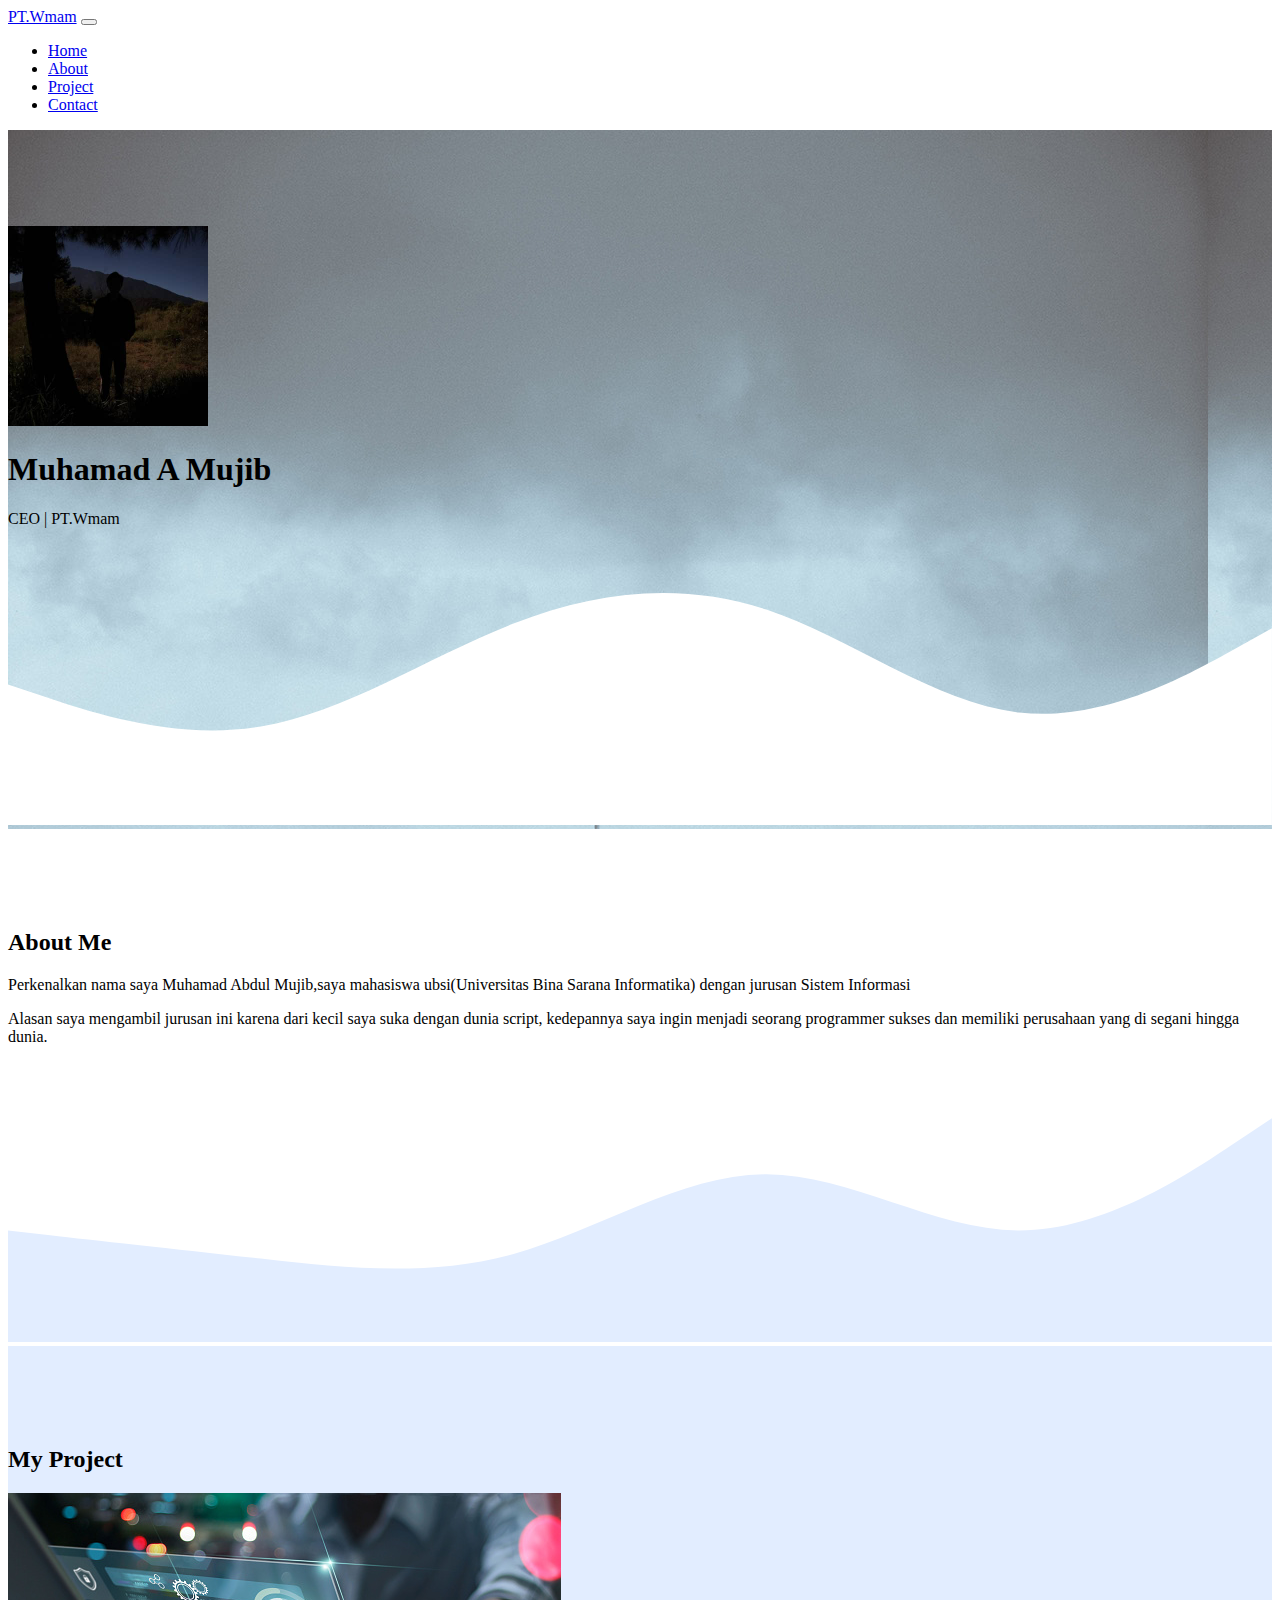
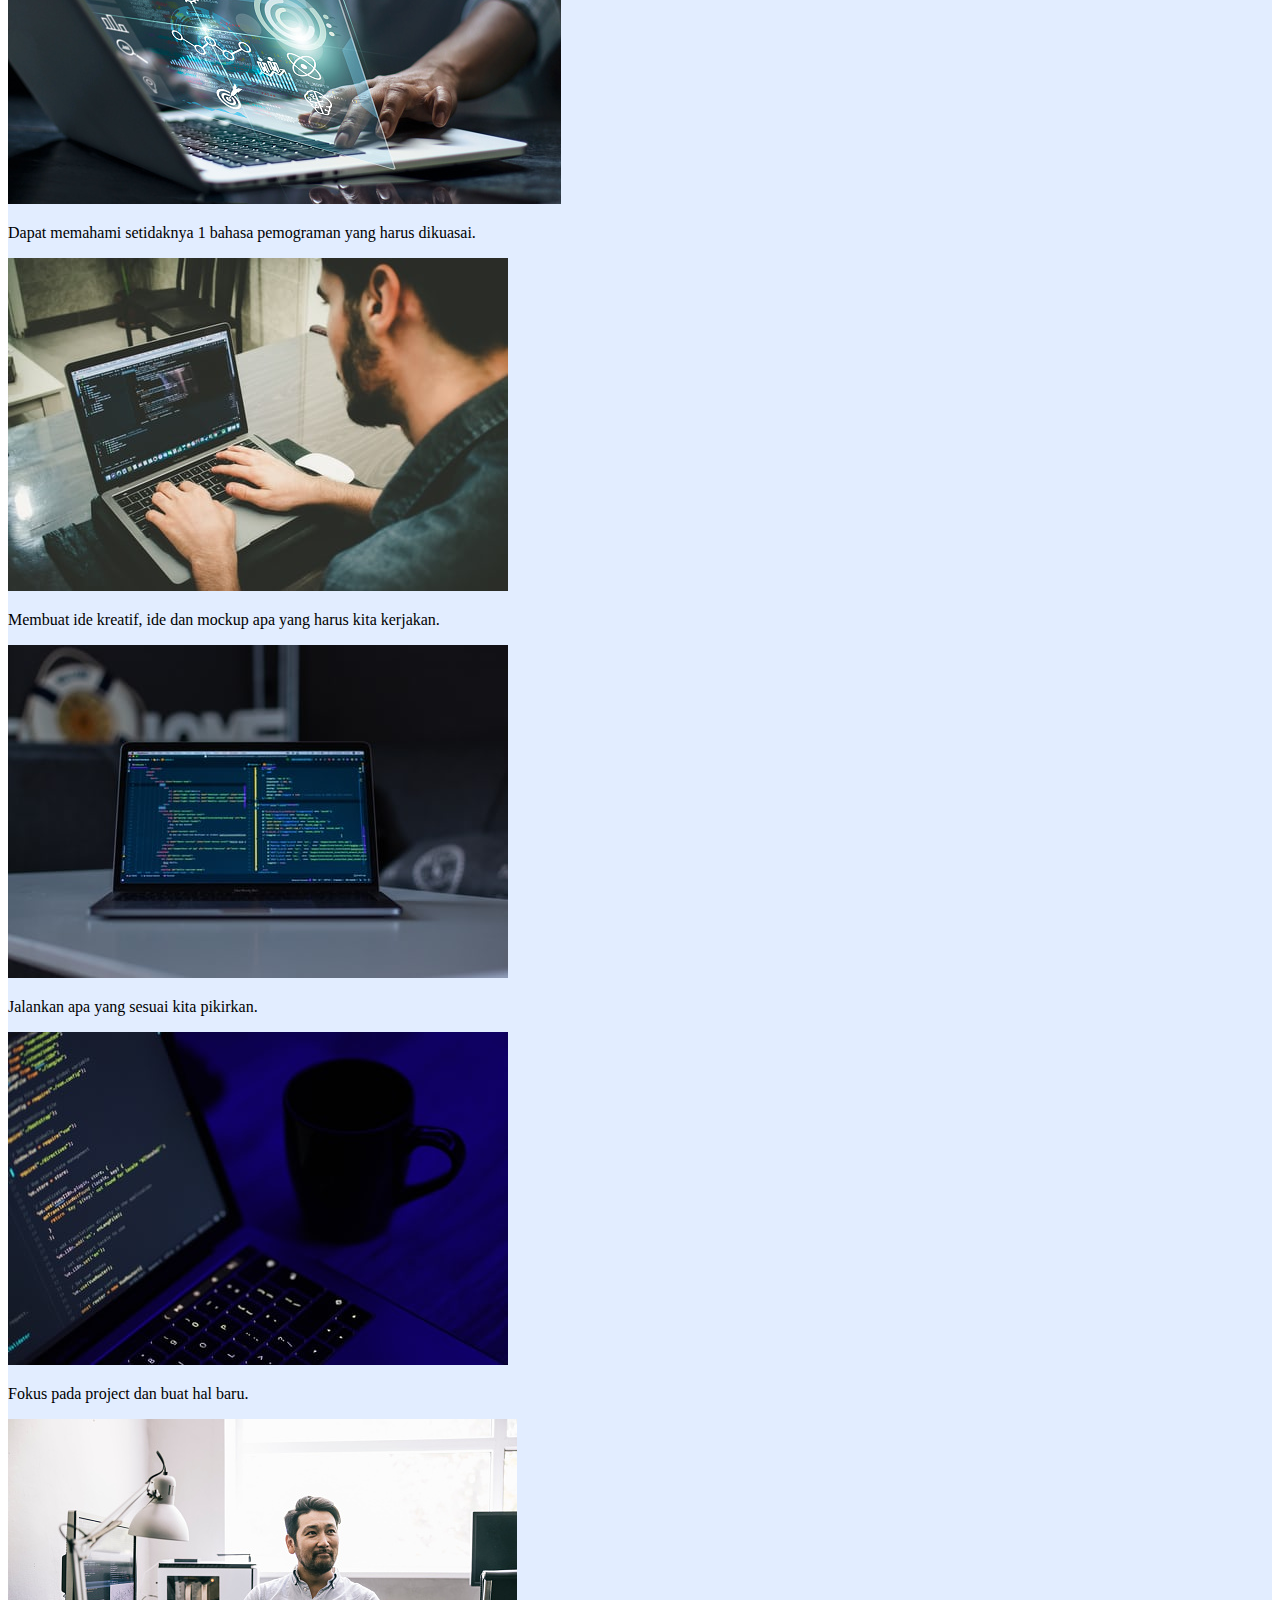
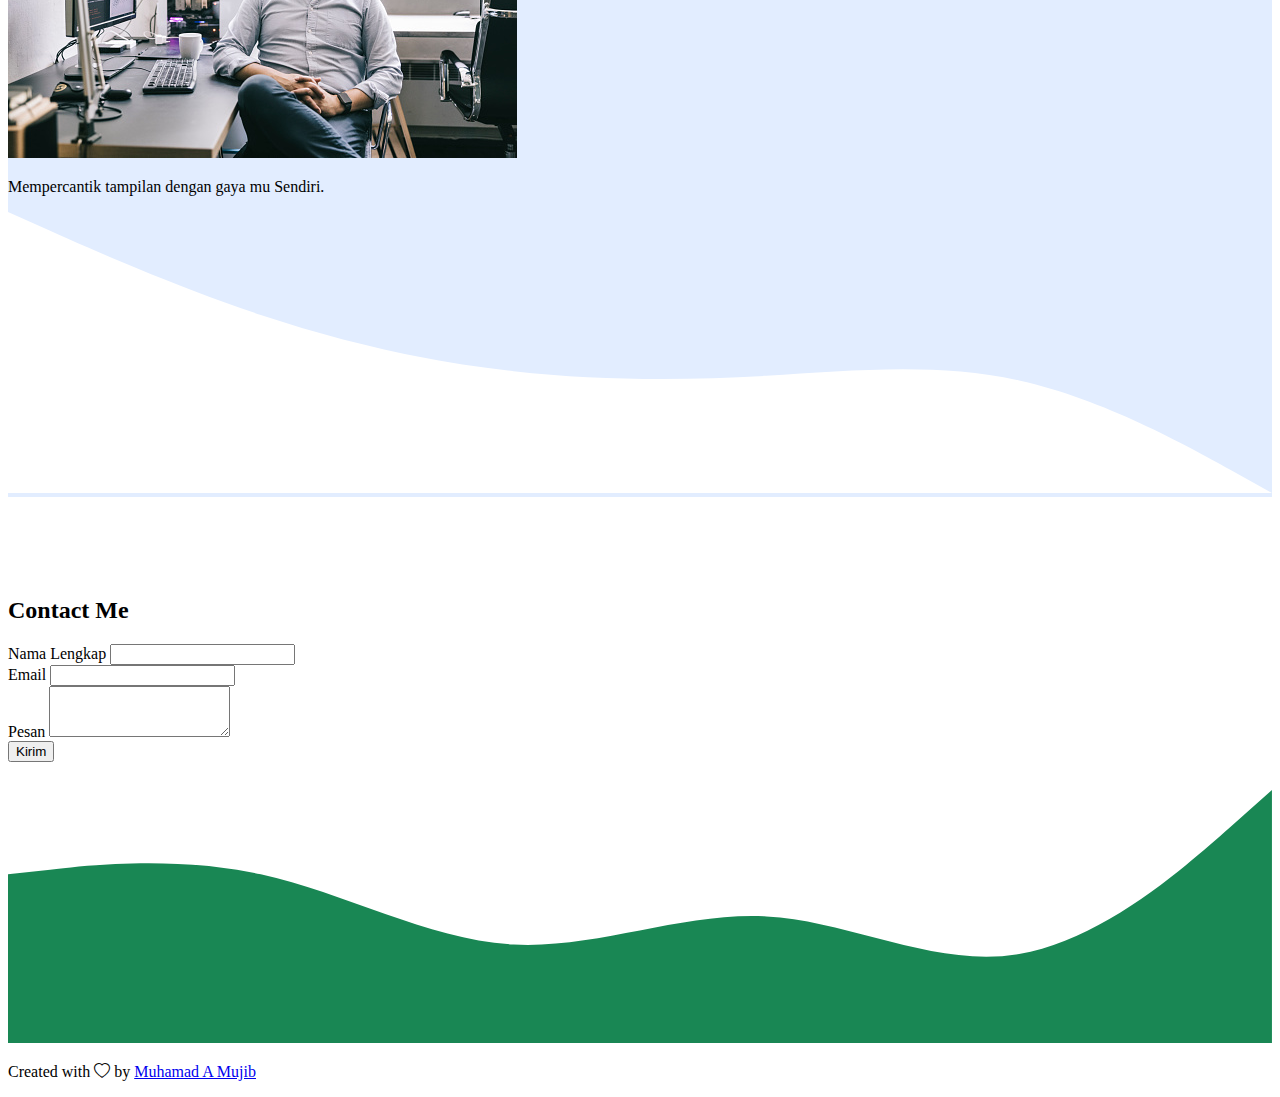
<file: index.html>
<!DOCTYPE html>
<html lang="en">
  <head>
    <!-- Required meta tags -->
    <meta charset="utf-8" />
    <meta name="viewport" content="width=device-width, initial-scale=1" />

    <!-- Bootstrap CSS -->
    <link href="https://cdn.jsdelivr.net/npm/bootstrap@5.1.3/dist/css/bootstrap.min.css" rel="stylesheet" integrity="sha384-1BmE4kWBq78iYhFldvKuhfTAU6auU8tT94WrHftjDbrCEXSU1oBoqyl2QvZ6jIW3" crossorigin="anonymous" />
    <!-- Boostrap Icon -->
    <link rel="stylesheet" href="https://cdn.jsdelivr.net/npm/bootstrap-icons@1.7.2/font/bootstrap-icons.css" />
    <!-- My css -->
    <link rel="stylesheet" href="style.css" />

    <title>My Portofolio | Mujib</title>
  </head>
  <body id="home">
    <!-- Navbar -->
    <nav class="navbar navbar-expand-lg navbar-dark bg-success shadow-sm fixed-top">
      <div class="container">
        <a class="navbar-brand" href="#">PT.Wmam</a>
        <button class="navbar-toggler" type="button" data-bs-toggle="collapse" data-bs-target="#navbarNav" aria-controls="navbarNav" aria-expanded="false" aria-label="Toggle navigation">
          <span class="navbar-toggler-icon"></span>
        </button>
        <div class="collapse navbar-collapse" id="navbarNav">
          <ul class="navbar-nav ms-auto">
            <li class="nav-item">
              <a class="nav-link active" aria-current="page" href="#home">Home</a>
            </li>
            <li class="nav-item">
              <a class="nav-link" href="#about">About</a>
            </li>
            <li class="nav-item">
              <a class="nav-link" href="#projects">Project</a>
            </li>
            <li class="nav-item">
              <a class="nav-link" href="#contact">Contact</a>
            </li>
          </ul>
        </div>
      </div>
    </nav>
    <!--Navbar end -->

    <!-- jumbotron -->
    <section class="jumbotron text-center">
      <img src="img/m1.jpg" alt="Muhamad A Mujib" width="200" class="rounded-circle img-thumbnail" />
      <h1 class="display-4">Muhamad A Mujib</h1>
      <p class="lead">CEO | PT.Wmam</p>
      <svg xmlns="http://www.w3.org/2000/svg" viewBox="0 0 1440 320">
        <path
          fill="#ffffff"
          fill-opacity="1"
          d="M0,160L48,176C96,192,192,224,288,208C384,192,480,128,576,90.7C672,53,768,43,864,74.7C960,107,1056,181,1152,192C1248,203,1344,149,1392,122.7L1440,96L1440,320L1392,320C1344,320,1248,320,1152,320C1056,320,960,320,864,320C768,320,672,320,576,320C480,320,384,320,288,320C192,320,96,320,48,320L0,320Z"
        ></path>
      </svg>
    </section>

    <!-- Jumbotron end -->

    <!-- About -->
    <section id="about">
      <div class="container">
        <div class="row text-center mb-3">
          <div class="col">
            <h2>About Me</h2>
          </div>
        </div>
        <div class="row justify-content-center fs-5 text-center">
          <div class="col-md-4">
            <p>Perkenalkan nama saya Muhamad Abdul Mujib,saya mahasiswa ubsi(Universitas Bina Sarana Informatika) dengan jurusan Sistem Informasi</p>
          </div>
          <div class="col-md-4">
            <p>Alasan saya mengambil jurusan ini karena dari kecil saya suka dengan dunia script, kedepannya saya ingin menjadi seorang programmer sukses dan memiliki perusahaan yang di segani hingga dunia.</p>
          </div>
        </div>
      </div>
      <svg xmlns="http://www.w3.org/2000/svg" viewBox="0 0 1440 320">
        <path
          fill="#e2edff"
          fill-opacity="1"
          d="M0,192L48,197.3C96,203,192,213,288,224C384,235,480,245,576,218.7C672,192,768,128,864,128C960,128,1056,192,1152,192C1248,192,1344,128,1392,96L1440,64L1440,320L1392,320C1344,320,1248,320,1152,320C1056,320,960,320,864,320C768,320,672,320,576,320C480,320,384,320,288,320C192,320,96,320,48,320L0,320Z"
        ></path>
      </svg>
    </section>
    <!-- About end -->

    <!-- Project -->
    <section id="projects">
      <div class="container">
        <div class="row text-center mb-3">
          <div class="col">
            <h2>My Project</h2>
          </div>
        </div>
        <div class="row justify-content-center">
          <div class="col-md-4 mb-3">
            <div class="card">
              <img src="img/projects/1.jpg" class="card-img-top" alt="projects1" />
              <div class="card-body">
                <p class="card-text">Dapat memahami setidaknya 1 bahasa pemograman yang harus dikuasai.</p>
              </div>
            </div>
          </div>
          <div class="col-md-4 mb-3">
            <div class="card">
              <img src="img/projects/2.jpg" class="card-img-top" alt="projects2" />
              <div class="card-body">
                <p class="card-text">Membuat ide kreatif, ide dan mockup apa yang harus kita kerjakan.</p>
              </div>
            </div>
          </div>
          <div class="col-md-4 mb-3">
            <div class="card">
              <img src="img/projects/3.jpg" class="card-img-top" alt="projects3" />
              <div class="card-body">
                <p class="card-text">Jalankan apa yang sesuai kita pikirkan.</p>
              </div>
            </div>
          </div>
          <div class="col-md-4 mb-3">
            <div class="card">
              <img src="img/projects/4.jpg" class="card-img-top" alt="projects4" />
              <div class="card-body">
                <p class="card-text">Fokus pada project dan buat hal baru.</p>
              </div>
            </div>
          </div>
          <div class="col-md-4 mb-3">
            <div class="card">
              <img src="img/projects/5.jpg" class="card-img-top" alt="projects5" />
              <div class="card-body">
                <p class="card-text">Mempercantik tampilan dengan gaya mu Sendiri.</p>
              </div>
            </div>
          </div>
        </div>
      </div>
      <svg xmlns="http://www.w3.org/2000/svg" viewBox="0 0 1440 320">
        <path
          fill="#ffffff"
          fill-opacity="1"
          d="M0,0L48,21.3C96,43,192,85,288,117.3C384,149,480,171,576,181.3C672,192,768,192,864,186.7C960,181,1056,171,1152,192C1248,213,1344,267,1392,293.3L1440,320L1440,320L1392,320C1344,320,1248,320,1152,320C1056,320,960,320,864,320C768,320,672,320,576,320C480,320,384,320,288,320C192,320,96,320,48,320L0,320Z"
        ></path>
      </svg>
    </section>
    <!-- Project end -->

    <!-- Contact -->
    <section id="contact">
      <div class="container">
        <div class="row text-center mb-3">
          <div class="col">
            <h2>Contact Me</h2>
          </div>
        </div>
        <div class="row justify-content-center">
          <div class="col-md-6">
            <form>
              <div class="mb-3">
                <label for="name" class="form-label">Nama Lengkap</label>
                <input type="text" class="form-control" id="name" aria-describedby="name" />
              </div>
              <div class="mb-3">
                <label for="Email" class="form-label">Email</label>
                <input type="email" class="form-control" id="email" aria-describedby="email" />
              </div>
              <div class="mb-3">
                <label for="pesan" class="form-label">Pesan</label>
                <textarea class="form-control" id="pesan" rows="3"></textarea>
              </div>

              <button type="submit" class="btn btn-primary">Kirim</button>
            </form>
          </div>
        </div>
      </div>
      <svg xmlns="http://www.w3.org/2000/svg" viewBox="0 0 1440 320">
        <path
          fill="#198754"
          fill-opacity="1"
          d="M0,128L48,122.7C96,117,192,107,288,128C384,149,480,203,576,208C672,213,768,171,864,176C960,181,1056,235,1152,218.7C1248,203,1344,117,1392,74.7L1440,32L1440,320L1392,320C1344,320,1248,320,1152,320C1056,320,960,320,864,320C768,320,672,320,576,320C480,320,384,320,288,320C192,320,96,320,48,320L0,320Z"
        ></path>
      </svg>
    </section>

    <!-- Contact end -->

    <!-- footer -->
    <footer class="bg-success text-center pb-5">
      <p>Created with <i class="bi bi-heart text-white"></i> by <a href="https://www.instagram.com/" class="text-white fw-bold">Muhamad A Mujib</a></p>
    </footer>
    <!-- footer end -->

    <script src="https://cdn.jsdelivr.net/npm/bootstrap@5.1.3/dist/js/bootstrap.bundle.min.js" integrity="sha384-ka7Sk0Gln4gmtz2MlQnikT1wXgYsOg+OMhuP+IlRH9sENBO0LRn5q+8nbTov4+1p" crossorigin="anonymous"></script>
  </body>
</html>
</file>
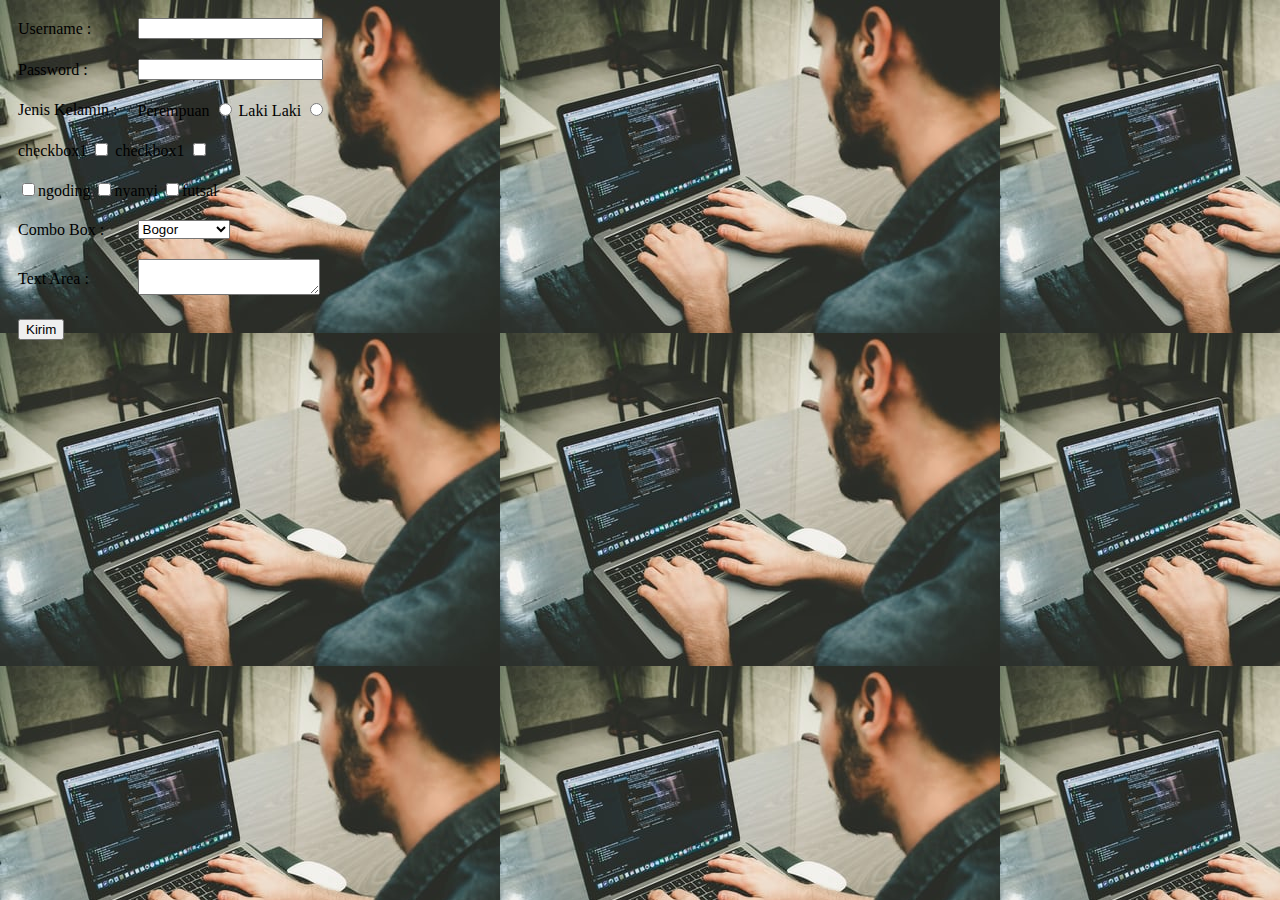
<file: latihantable/table.html>
<!DOCTYPE html>
<html lang="en">
  <head>
    <meta charset="UTF-8" />
    <meta http-equiv="X-UA-Compatible" content="IE=edge" />
    <meta name="viewport" content="width=device-width, initial-scale=1.0" />
    <title>latihan table</title>
    <link rel="stylesheet" href="style.css" />
  </head>
  <body>
    <form>
      <table cellspacing="0" cellpadding="10">
        <tr>
          <td>
            <label for="nama">Username : </label>
          </td>
          <td>
            <input type="text" id="nama" />
          </td>
        </tr>
        <tr>
          <td><label for="password">Password :</label></td>
          <td><input type="text" id="password" /></td>
        </tr>
        <tr>
          <td>Jenis Kelamin :</td>
          <td>
            <label for="jeniskelamin">Perempuan</label>
            <input type="radio" name="jeniskelamin" id="jeniskelamin" />
            <label for="jeniskelamin">Laki Laki</label>
            <input type="radio" name="jeniskelamin" />
          </td>
        </tr>
        <tr>
          <td colspan="2">
            <label for="checkbox">checkbox1</label>
            <input type="checkbox" name="checkbox" id="checkbox">
           <label for="checkbox">checkbox1</label>
            <input type="checkbox" name="checkbox" id="checkbox"></td>
          </td>
        </tr>
        <tr>
          <td colspan="2">
            <input type="checkbox" id="ngoding"><label for="ngoding">ngoding</label>
          <input type="checkbox" id="nyanyi"><label for="nyayi">nyanyi</label>
        <input type="checkbox" id="futsal"><label for="futsal">futsal</label>
    </td>
        </tr>
        <tr>
          <td>Combo Box :</td>
          <td>
            <select>
              <option>Bogor</option>
              <option>Bandung</option>
              <option>Batam</option>
              <option>Balik papan</option>
            </select>
          </td>
        </tr>
        <tr>
          <td>Text Area :</td>
          <td>
            <textarea></textarea> 
          </td>
        </tr>
        <tr>
          
          <td colspan="2">
            <button>Kirim</button> 
          </td>
        </tr>
      </table>
    </form>
  </body>
</html>
</file>
<file: style.css>
.jumbotron {
  padding-top: 6rem;
  background-color: #e2edff;
  background-image: url(img/sidebar-3.jpg);
}
#projects {
  background-color: #e2edff;
}
section {
  padding-top: 5rem;
}
</file>
<file: latihantable/style.css>
body {
  background-image: url(2.jpg);
}
</file>
